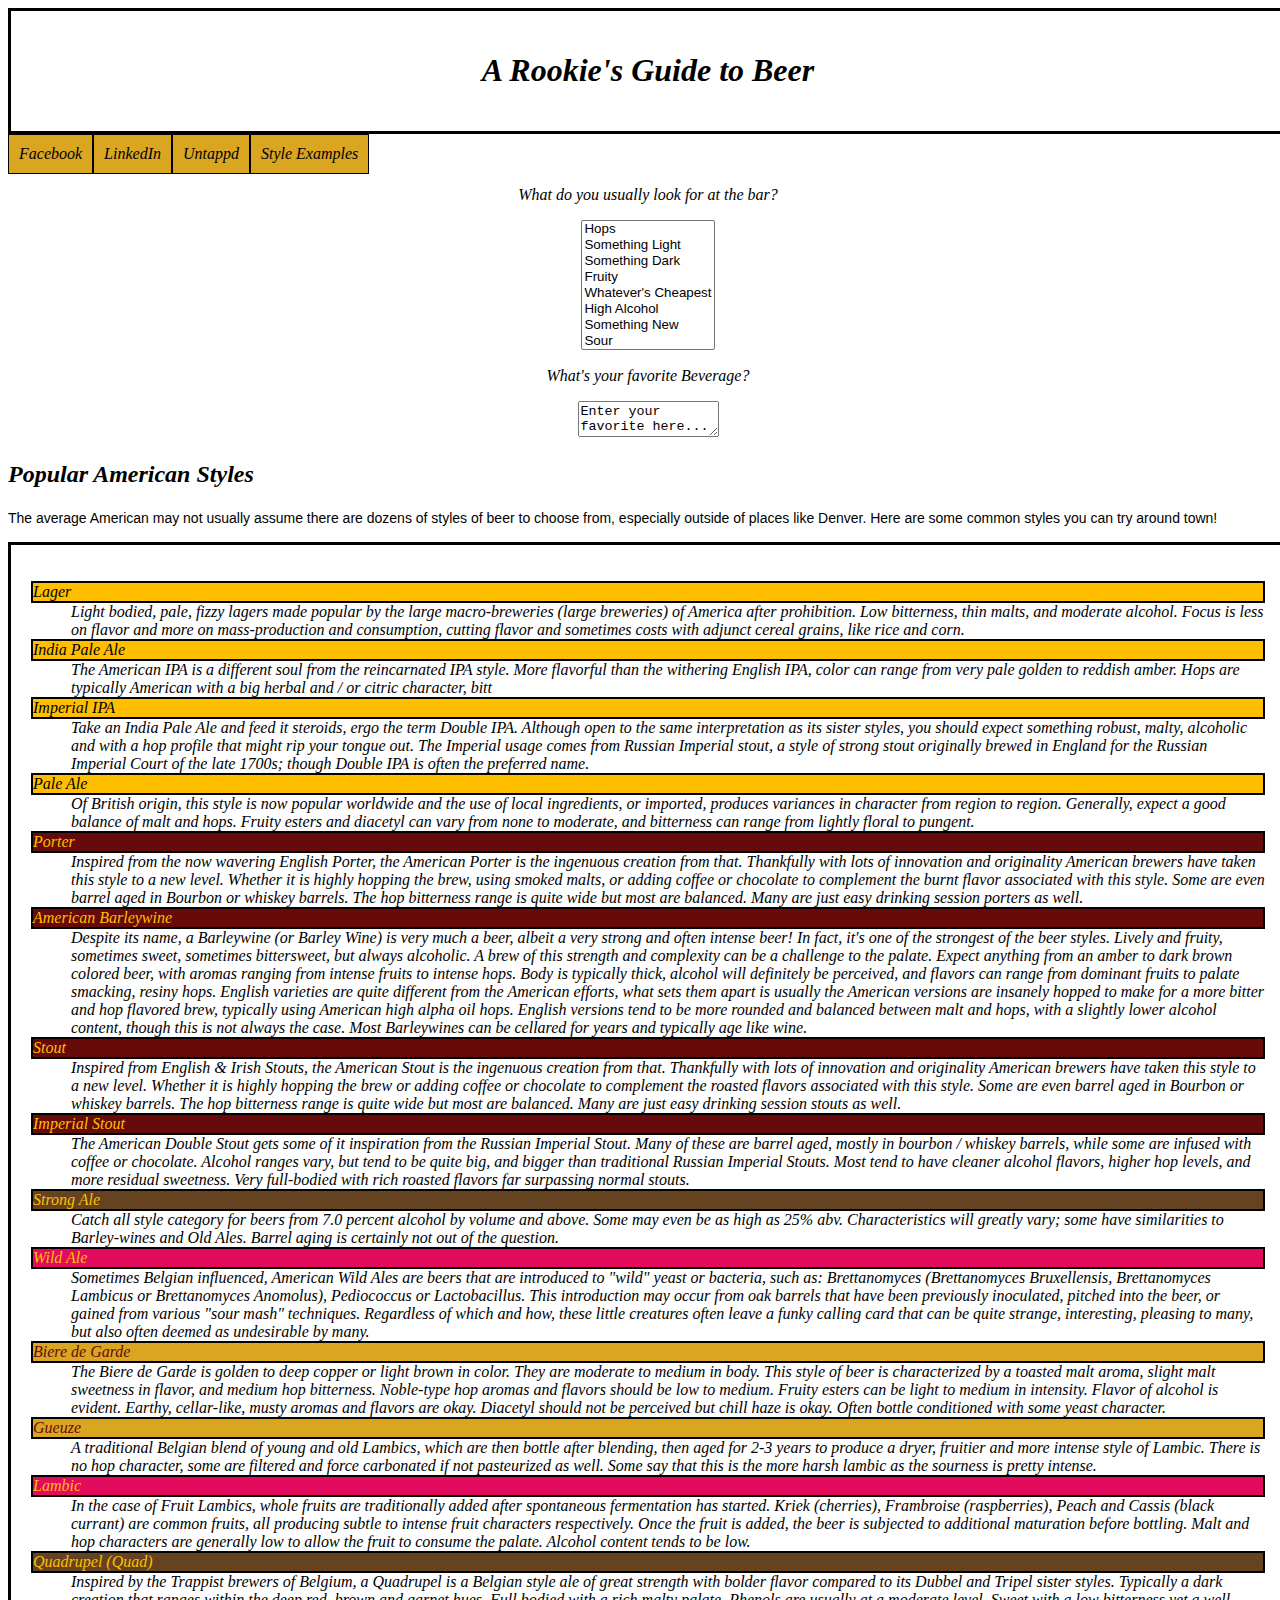
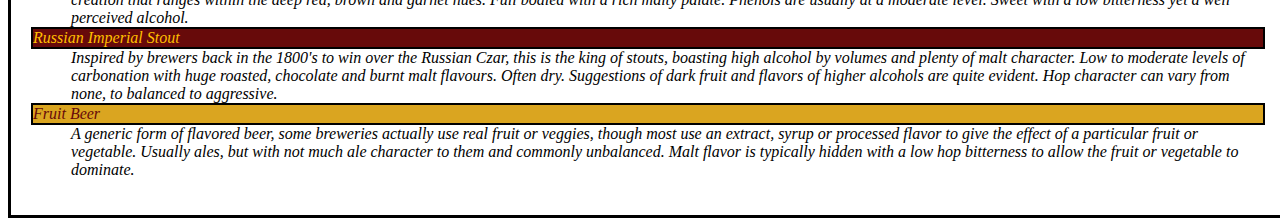
<file: index.html>
<!DOCTYPE html>
<html>
<head>
	<link rel="stylesheet" type="text/css" href="style.css">
	<title>Show-and-Tell</title>
<meta charset="utf-8">
</head>
<div class="header">
<h1><em>A Rookie's Guide to Beer<em></h1>
  </div>

<div class="topnav">
  <a href="https://www.facebook.com/dstonecipher">Facebook</a>
  <a href="https://www.linkedin.com/in/dave-stonecipher-627b641b/">LinkedIn</a>
  <a href="https://untappd.com/user/stone4789">Untappd</a>
  <a href="/users/stonecipherdr/desktop/turing/site1/p2/index.html">Style Examples</a>
</div>
<br><br>

<body>

<!-- Style Survey Forms-->
<div class="survey">  
  <p>What do you usually look for at the bar?</p>
  <select name="styles" size="8" multiple="multiple">
	<option value="Hops">Hops</option>
	<option value="Something Light">Something Light</option>
	<option value="Something Dark">Something Dark</option>
	<option value="Fruity">Fruity</option>
	<option value="Whatever\'s cheapest">Whatever's Cheapest</option>
	<option value="High Alcohol">High Alcohol</option>
	<option value="Something New">Something New</option>
	<option value="Sour">Sour</option>
  </select>
 <p>What's your favorite Beverage?</p>
 <textarea name="favorite" cols="15" rows="2">Enter your favorite here...</textarea>
</div>


<!-- Styles and Descriptions-->
<h2>Popular American Styles</h2>
  <div class="style_intro">
  <p>The average American may not usually assume there are dozens of styles of beer to choose from, especially outside of places like Denver. Here are some common styles you can try around town! </p></div>
<div class="style_list">
<dl style="list-style-type:none">
	<dt class= "amber">Lager</li>
		<dd>Light bodied, pale, fizzy lagers made popular by the large macro-breweries (large breweries) of America after prohibition. Low bitterness, thin malts, and moderate alcohol. Focus is less on flavor and more on mass-production and consumption, cutting flavor and sometimes costs with adjunct cereal grains, like rice and corn.</dd>

	<dt class= "amber">India Pale Ale</dt>
		<dd>The American IPA is a different soul from the reincarnated IPA style. More flavorful than the withering English IPA, color can range from very pale golden to reddish amber. Hops are typically American with a big herbal and / or citric character, bitt<erness is high as well. Moderate to medium bodied with a balancing malt backbone.</dd>

	<dt class= "amber">Imperial IPA</dt>
		<dd>Take an India Pale Ale and feed it steroids, ergo the term Double IPA. Although open to the same interpretation as its sister styles, you should expect something robust, malty, alcoholic and with a hop profile that might rip your tongue out. The Imperial usage comes from Russian Imperial stout, a style of strong stout originally brewed in England for the Russian Imperial Court of the late 1700s; though Double IPA is often the preferred name.</dd>

	<dt class= "amber">Pale Ale</dt>
		<dd>Of British origin, this style is now popular worldwide and the use of local ingredients, or imported, produces variances in character from region to region. Generally, expect a good balance of malt and hops. Fruity esters and diacetyl can vary from none to moderate, and bitterness can range from lightly floral to pungent.</dd>

	<dt class="mahogany">Porter</dt>
		<dd>Inspired from the now wavering English Porter, the American Porter is the ingenuous creation from that. Thankfully with lots of innovation and originality American brewers have taken this style to a new level. Whether it is highly hopping the brew, using smoked malts, or adding coffee or chocolate to complement the burnt flavor associated with this style. Some are even barrel aged in Bourbon or whiskey barrels. The hop bitterness range is quite wide but most are balanced. Many are just easy drinking session porters as well. </dd>

	<dt class="mahogany">American Barleywine</dt>
		<dd>Despite its name, a Barleywine (or Barley Wine) is very much a beer, albeit a very strong and often intense beer! In fact, it's one of the strongest of the beer styles. Lively and fruity, sometimes sweet, sometimes bittersweet, but always alcoholic. A brew of this strength and complexity can be a challenge to the palate. Expect anything from an amber to dark brown colored beer, with aromas ranging from intense fruits to intense hops. Body is typically thick, alcohol will definitely be perceived, and flavors can range from dominant fruits to palate smacking, resiny hops.

		English varieties are quite different from the American efforts, what sets them apart is usually the American versions are insanely hopped to make for a more bitter and hop flavored brew, typically using American high alpha oil hops. English versions tend to be more rounded and balanced between malt and hops, with a slightly lower alcohol content, though this is not always the case.

		Most Barleywines can be cellared for years and typically age like wine.</dd>

	<dt class="mahogany">Stout</dt>
		<dd>Inspired from English & Irish Stouts, the American Stout is the ingenuous creation from that. Thankfully with lots of innovation and originality American brewers have taken this style to a new level. Whether it is highly hopping the brew or adding coffee or chocolate to complement the roasted flavors associated with this style. Some are even barrel aged in Bourbon or whiskey barrels. The hop bitterness range is quite wide but most are balanced. Many are just easy drinking session stouts as well. </dd>

	<dt class="mahogany">Imperial Stout</dt>
		<dd>The American Double Stout gets some of it inspiration from the Russian Imperial Stout. Many of these are barrel aged, mostly in bourbon / whiskey barrels, while some are infused with coffee or chocolate. Alcohol ranges vary, but tend to be quite big, and bigger than traditional Russian Imperial Stouts. Most tend to have cleaner alcohol flavors, higher hop levels, and more residual sweetness. Very full-bodied with rich roasted flavors far surpassing normal stouts.</dd>

	<dt class="dark_brown">Strong Ale</dt>
		<dd>Catch all style category for beers from 7.0 percent alcohol by volume and above. Some may even be as high as 25% abv. Characteristics will greatly vary; some have similarities to Barley-wines and Old Ales. Barrel aging is certainly not out of the question.</dd>

	<dt class="raspberry">Wild Ale</dt>
		<dd>Sometimes Belgian influenced, American Wild Ales are beers that are introduced to "wild" yeast or bacteria, such as: Brettanomyces (Brettanomyces Bruxellensis, Brettanomyces Lambicus or Brettanomyces Anomolus), Pediococcus or Lactobacillus. This introduction may occur from oak barrels that have been previously inoculated, pitched into the beer, or gained from various "sour mash" techniques. Regardless of which and how, these little creatures often leave a funky calling card that can be quite strange, interesting, pleasing to many, but also often deemed as undesirable by many.</dd>

	<dt class="gold">Biere de Garde</dt>
		<dd>The Biere de Garde is golden to deep copper or light brown in color. They are moderate to medium in body. This style of beer is characterized by a toasted malt aroma, slight malt sweetness in flavor, and medium hop bitterness. Noble-type hop aromas and flavors should be low to medium. Fruity esters can be light to medium in intensity. Flavor of alcohol is evident. Earthy, cellar-like, musty aromas and flavors are okay. Diacetyl should not be perceived but chill haze is okay. Often bottle conditioned with some yeast character.</dd>

	<dt class="gold">Gueuze</dt>
		<dd>A traditional Belgian blend of young and old Lambics, which are then bottle after blending, then aged for 2-3 years to produce a dryer, fruitier and more intense style of Lambic. There is no hop character, some are filtered and force carbonated if not pasteurized as well. Some say that this is the more harsh lambic as the sourness is pretty intense.</dd>

	<dt class="raspberry">Lambic</dt>
		<dd>In the case of Fruit Lambics, whole fruits are traditionally added after spontaneous fermentation has started. Kriek (cherries), Frambroise (raspberries), Peach and Cassis (black currant) are common fruits, all producing subtle to intense fruit characters respectively. Once the fruit is added, the beer is subjected to additional maturation before bottling. Malt and hop characters are generally low to allow the fruit to consume the palate. Alcohol content tends to be low.</dd>

	<dt class="dark_brown">Quadrupel (Quad)</dt>
		<dd>Inspired by the Trappist brewers of Belgium, a Quadrupel is a Belgian style ale of great strength with bolder flavor compared to its Dubbel and Tripel sister styles. Typically a dark creation that ranges within the deep red, brown and garnet hues. Full bodied with a rich malty palate. Phenols are usually at a moderate level. Sweet with a low bitterness yet a well perceived alcohol. </dd>

	<dt class="mahogany">Russian Imperial Stout</dt>
		<dd>Inspired by brewers back in the 1800's to win over the Russian Czar, this is the king of stouts, boasting high alcohol by volumes and plenty of malt character. Low to moderate levels of carbonation with huge roasted, chocolate and burnt malt flavours. Often dry. Suggestions of dark fruit and flavors of higher alcohols are quite evident. Hop character can vary from none, to balanced to aggressive.</dd>


	<dt class="gold">Fruit Beer</dt>
		<dd>A generic form of flavored beer, some breweries actually use real fruit or veggies, though most use an extract, syrup or processed flavor to give the effect of a particular fruit or vegetable. Usually ales, but with not much ale character to them and commonly unbalanced. Malt flavor is typically hidden with a low hop bitterness to allow the fruit or vegetable to dominate.</dd>

</dl>
</div>




</body>

</html>
</file>
<file: style.css>
/* heading */
.header {
	padding: 20px;
	text-align: center;
    border: 3px solid black;
}


body, html {
	height: 100%;
	width:100%; 
    top:100%; 
    height: 100px;
}

/* Top Nav Bar */
.topnav a {
    float: left;
    display: block;
    color: Black;
    background-color: rgb(218,165,32);
    border: 1px solid black;
    text-align: center;
    padding: 10px 10px;
    text-decoration: none;
}

/* Change color with hover */
.topnav a:hover {
    background-color: #ddd;
    color: black;
}
/* Box for Styles and Definitions */
.style_list {
    width: auto;
    padding: 20px;
    border: 3px solid black;
    margin: 0; 
}

.survey {
   text-align: center;
}

.style_intro {
    font-family: "Trebuchet MS", "Lucida Grande", "Lucida Sans Unicode", "Lucida Sans", Tahoma, sans-serif;
    font-size: 14px;
    font-style: normal;
    font-variant: normal;
    font-weight: 400;
    line-height: 20px;
}

/* Box for Untappd Photos and Labels */
.examples {
	width: auto;
    padding: 2px;
    border: 5px solid gray;
    margin: 0; 
}

/* Colors for Style Names */
dt.amber {
	background-color: rgb(255, 191, 0);
}

dt.gold {	
	background-color: rgb(218,165,32);
	color: rgb(103, 10, 10);
}

dt.mahogany {
	background-color: rgb(103, 10, 10);
	color: rgb(255, 191, 0) ;
}

dt.raspberry {
	background-color: rgb(227, 11, 93);
	color: rgb(255, 191, 0);
}

dt.dark_brown {
	background-color: rgb(101, 67, 33);
	color: rgb(255, 191, 0);
}

dt {
	border: 2px solid black;
	font-family: "Times New Roman", Times, Serif;
}

h1 {
	text-align: center;
}

li {
	font-family: Arial, Helvetica, sans-serif;
	font-style: italic;
}

/* Responsive Image Gallery */
div.gallery {
    border: 1px solid #ccc;
    margin: 5px;
    float: left;
}

div.gallery:hover {
    border: 1px solid #777;
}

div.gallery img {
    width: 100%;
    max-height: 200px;
    display: inline-block;
}

div.desc {
    padding: 15px;
    text-align: center;
}

* {
    box-sizing: border-box;
}

.responsive {
    padding: 0 6px;
    float: left;
    width: 24.99999%;
}

@media only screen and (max-width: 700px){
    .responsive {
        width: 49.99999%;
        margin: 6px 0;
    }
}

@media only screen and (max-width: 500px){
    .responsive {
        width: 100%;
    }
}

.check-ins {
    margin: 3px;
    font-family: "Lucida Bright", Georgia, serif;
    font-size: 14px;
    font-style: normal;
    font-variant: normal;
    font-weight: 400;
    line-height: 30px;
}

/* Top Three Format */
.favs {
    font-family: Arial, Helvetica, sans-serif;
    font-size: 16px;
    font-weight: 400;
    line-height: 30px;
    text-align: center;
}

img.small {
    width: 200px;
    height: 200px;
    display: block;
    margin: 0px auto;
}
</file>
